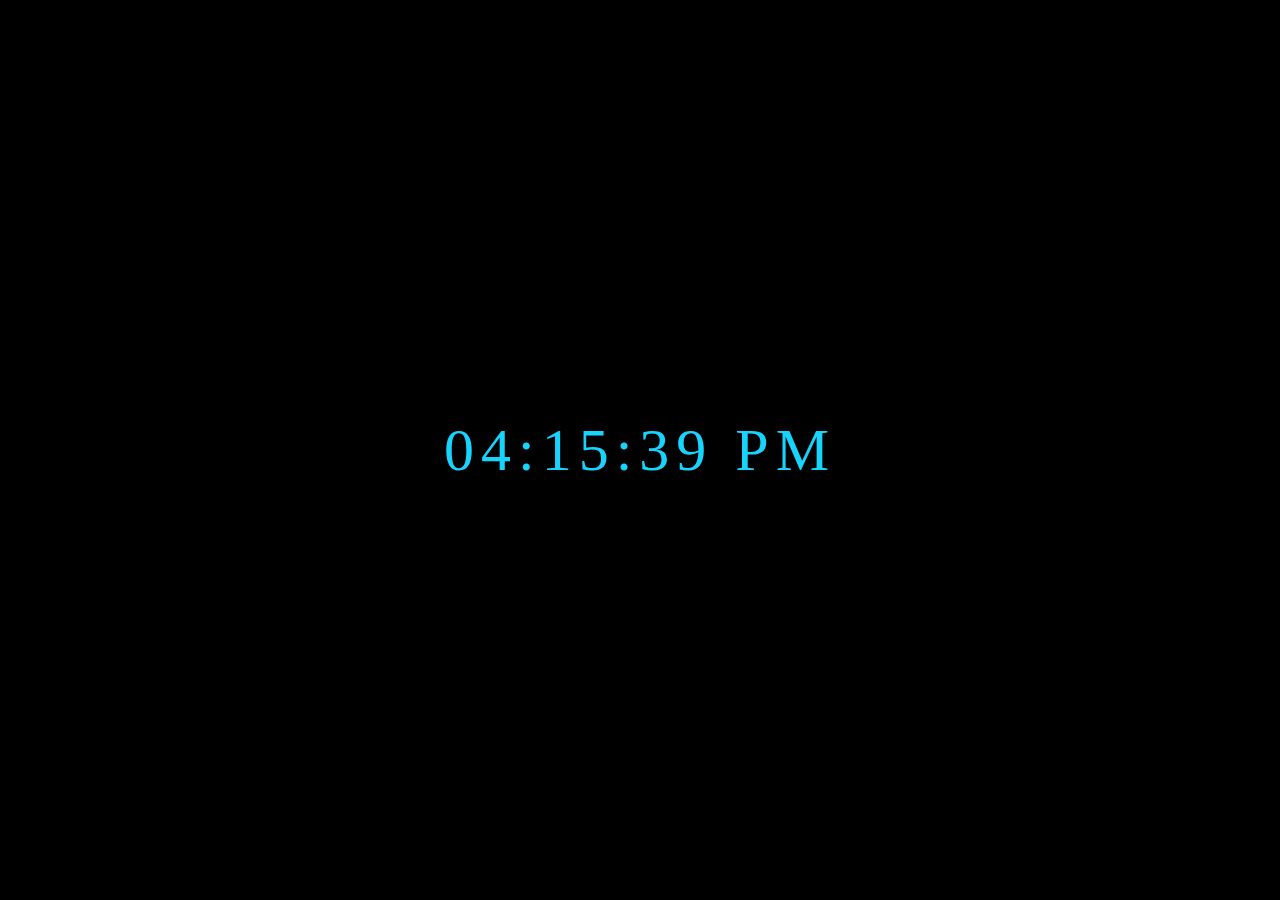
<file: code/index.html>
<!DOCTYPE html>

<head>
    <title>Clock</title>
<style>

body {
    background:black;
}

.clock {
    position: absolute;
    top: 50%;
    left: 50%;
    transform: translateX(-50%) translateY(-50%);
    color: #17D4FE;
    font-size: 60px;
    font-family: Orbitron;
    letter-spacing: 7px;

}
</style>
</head>
<body>
<div id="Clock" class="clock"></div>
<script src="./main.js"></script>
 </body>
</html>
</file>
